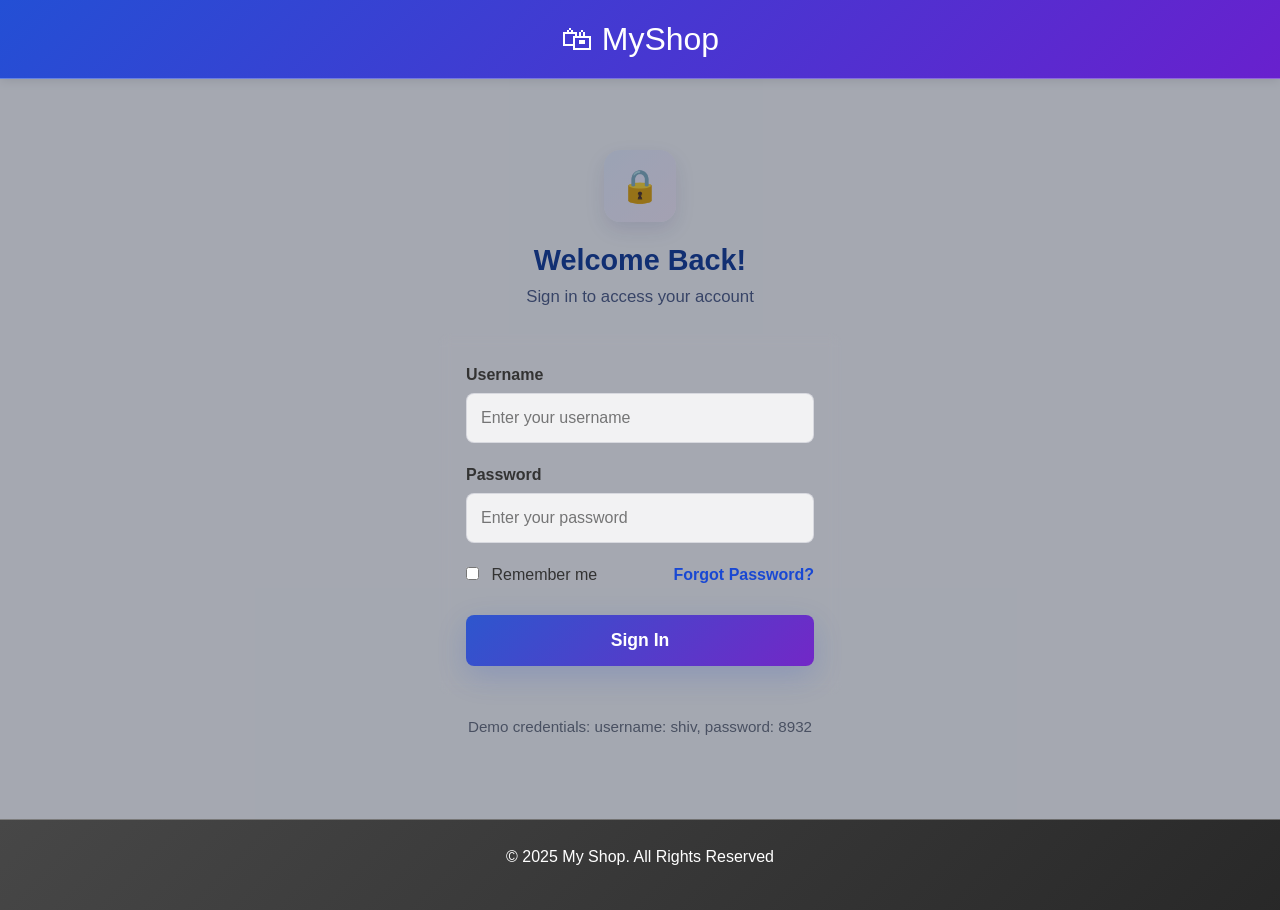
<file: index.html>
<!DOCTYPE html>
<html lang="en">
<head>
<meta charset="UTF-8">
<meta name="viewport" content="width=device-width, initial-scale=1.0">
<title>MyShop - Electronics Store</title>
<link href="https://cdn.jsdelivr.net/npm/bootstrap@5.3.0-alpha1/dist/css/bootstrap.min.css" rel="stylesheet">
<link rel="stylesheet" href="style.css">
</head>
<body>
<header>
<h1>🛍 MyShop</h1>
<nav class="navbar navbar-expand-lg">
  <div class="container-fluid">
    <div class="navbar-nav">
      <a class="nav-link active" aria-current="page" href="index.html">Home</a>
      <a class="nav-link" href="products.html">Products</a>
      <a class="nav-link" href="cart.html">Cart</a>
      <a class="nav-link" href="contact.html">Contact Us</a>
    </div>
  </div>
</nav>
<div class="header-right">
  <span id="welcome-msg" style="display:none; margin-left:8px; font-weight:600;"></span>
  <a href="#" id="logout-link" style="display:none; margin-left:8px;">Logout</a>
</div>
</header>

<section class="hero text-center py-5">
  <div class="container">
    <h2 class="display-4 fw-bold mb-4">Welcome to MyShop Electronics</h2>
    <p class="lead mb-4">Your one-stop destination for the latest electronic gadgets and devices</p>
    <a href="products.html" class="btn btn-primary btn-lg cta-button px-4 py-3">Shop Now</a>
  </div>
</section>

<section class="featured-products py-5 bg-light">
  <div class="container">
    <h2 class="text-center mb-5">Featured Products</h2>
    <div class="row">
      <div class="col-md-4 mb-4">
        <div class="card product-card h-100 shadow-sm">
          <img src="iphone-img1.jpeg" class="card-img-top" alt="Smartphone" style="height: 200px; object-fit: cover;">
          <div class="card-body d-flex flex-column">
            <h3 class="card-title">Iphone 17 pro</h3>
            <p class="card-text fs-4 fw-bold text-primary mt-auto">$599.99</p>
          </div>
        </div>
      </div>
      <div class="col-md-4 mb-4">
        <div class="card product-card h-100 shadow-sm">
          <img src="hp-laptop.jpeg" class="card-img-top" alt="Laptop" style="height: 200px; object-fit: cover;">
          <div class="card-body d-flex flex-column">
            <h3 class="card-title">Gaming Laptop</h3>
            <p class="card-text fs-4 fw-bold text-primary mt-auto">$1299.99</p>
          </div>
        </div>
      </div>
      <div class="col-md-4 mb-4">
        <div class="card product-card h-100 shadow-sm">
          <img src="headphone.jpg" class="card-img-top" alt="Headphones" style="height: 200px; object-fit: cover;">
          <div class="card-body d-flex flex-column">
            <h3 class="card-title">Wireless Headphones</h3>
            <p class="card-text fs-4 fw-bold text-primary mt-auto">$199.99</p>
          </div>
        </div>
      </div>
    </div>
  </div>
</section>

<footer class="bg-dark text-light py-4 mt-5">
  <div class="container">
    <div class="row">
      <div class="col-md-6">
        <h5>MyShop Electronics</h5>
        <p>Your one-stop destination for the latest electronic gadgets and devices.</p>
      </div>
      <div class="col-md-3">
        <h5>Quick Links</h5>
        <ul class="list-unstyled">
          <li><a href="index.html" class="text-light text-decoration-none">Home</a></li>
          <li><a href="products.html" class="text-light text-decoration-none">Products</a></li>
          <li><a href="cart.html" class="text-light text-decoration-none">Cart</a></li>
          <li><a href="contact.html" class="text-light text-decoration-none">Contact</a></li>
        </ul>
      </div>
      <div class="col-md-3">
        <h5>Contact Us</h5>
        <address>
          KL University<br>
          Guntur, AP 522001<br>
          India<br>
          <abbr title="Phone">P:</abbr> +91 7765975881
        </address>
      </div>
    </div>
    <hr class="my-4">
    <div class="text-center">
      <p class="mb-0">&copy; 2025 MyShop Electronics. All Rights Reserved.</p>
    </div>
  </div>
</footer>
</body>
<script src="https://cdn.jsdelivr.net/npm/bootstrap@5.3.0-alpha1/dist/js/bootstrap.bundle.min.js"></script>
<script>
  // Initialize tooltips
  var tooltipTriggerList = [].slice.call(document.querySelectorAll('[data-bs-toggle="tooltip"]'))
  var tooltipList = tooltipTriggerList.map(function (tooltipTriggerEl) {
    return new bootstrap.Tooltip(tooltipTriggerEl)
  })
</script>
<script src="auth.js"></script>
</html>
</file>
<file: style.css>
body {
  margin: 0;
  padding: 0;
  font-family: 'Segoe UI', Tahoma, Geneva, Verdana, sans-serif;
  background-color: rgba(248, 249, 250, 0.95);
  color: #333;
  background-image: url('https://images.unsplash.com/photo-1550075189-3a11a5b1b1f4?ixlib=rb-4.0.3&auto=format&fit=crop&w=1950&q=80');
  background-size: cover;
  background-attachment: fixed;
  background-position: center;
}

.login-body {
  background-image: url('https://images.unsplash.com/photo-1516321318423-f06f85e504b3?ixlib=rb-4.0.3&auto=format&fit=crop&w=1950&q=80');
}

header {
  background: linear-gradient(135deg, rgba(25, 72, 211, 0.85), rgba(106, 17, 203, 0.85));
  color: white;
  padding: 15px 20px;
  text-align: center;
  display: flex;
  justify-content: space-between;
  align-items: center;
  box-shadow: 0 2px 10px rgba(0,0,0,0.1);
  -webkit-backdrop-filter: blur(10px);
  backdrop-filter: blur(10px);
  background-color: rgba(25, 72, 211, 0.7);
  border-bottom: 1px solid rgba(255, 255, 255, 0.3);
}

.login-header {
  justify-content: center;
  padding: 20px;
}

.header-right {
  display: flex;
  align-items: center;
  gap: 12px;
}

.header-right #welcome-msg {
  color: white;
  font-weight: 700;
  background: rgba(255,255,255,0.08);
  padding: 6px 10px;
  border-radius: 8px;
}

.header-right a#logout-link {
  color: white;
  text-decoration: none;
  padding: 6px 10px;
  border-radius: 8px;
  background: rgba(255,255,255,0.06);
}

.header-right a#logout-link:hover { opacity: 0.95; }

header h1 {
  margin: 0;
  font-size: 2rem;
}

nav a {
  color: white;
  text-decoration: none;
  margin: 0 15px;
  font-weight: 500;
  transition: all 0.3s ease;
}

nav a:hover {
  text-decoration: underline;
  transform: translateY(-2px);
}

section {
  min-height: calc(100vh - 120px);
  padding: 20px;
}

.hero {
  text-align: center;
  padding: 80px 20px;
  background: linear-gradient(rgba(25, 72, 211, 0.7), rgba(106, 17, 203, 0.7)), url('https://via.placeholder.com/1200x400') center/cover;
  color: white;
  margin-bottom: 50px;
  border-radius: 15px;
  -webkit-backdrop-filter: blur(5px);
  backdrop-filter: blur(5px);
  border: 1px solid rgba(255, 255, 255, 0.18);
}

.hero h2 {
  font-size: 2.5rem;
  margin-bottom: 20px;
}

.hero p {
  font-size: 1.2rem;
  margin-bottom: 30px;
}

.cta-button {
  background-color: #ff6b6b;
  color: white;
  border: none;
  padding: 15px 30px;
  font-size: 1.1rem;
  border-radius: 30px;
  cursor: pointer;
  transition: all 0.3s ease;
  font-weight: bold;
}

.cta-button:hover {
  background-color: #ff5252;
  transform: scale(1.05);
  box-shadow: 0 5px 15px rgba(0,0,0,0.2);
}
.product-body { background-image: url('https://images.unsplash.com/photo-1516321318423-f06f85e504b3?ixlib=rb-4.0.3&auto=format&fit=crop&w=1950&q=80'); }

.featured-products h2 {
  text-align: center;
  font-size: 2rem;
  margin-bottom: 30px;
  color: #1948d3;
}

.product-grid {
  display: grid;
  grid-template-columns: repeat(auto-fit, minmax(250px, 1fr));
  gap: 30px;
  margin-top: 20px;
}

.product-card {
  background: rgba(255, 255, 255, 0.7);
  border-radius: 15px;
  overflow: hidden;
  box-shadow: 0 8px 32px rgba(31, 38, 135, 0.2);
  transition: transform 0.3s ease, box-shadow 0.3s ease;
  text-align: center;
  padding: 25px;
  -webkit-backdrop-filter: blur(4px);
  backdrop-filter: blur(4px);
  border: 1px solid rgba(255, 255, 255, 0.18);
  margin: 10px;
}

.product-card:hover {
  transform: translateY(-10px);
  box-shadow: 0 15px 30px rgba(0,0,0,0.2);
}

.product-card img {
  max-width: 100%;
  height: 150px;
  object-fit: cover;
  border-radius: 5px;
}

.product-card h3 {
  margin: 15px 0 10px;
  font-size: 1.3rem;
}

.product-card p {
  font-size: 1.2rem;
  font-weight: bold;
  color: #1948d3;
}

.products-container {
  max-width: 1200px;
  margin: 0 auto;
}

.products-header {
  text-align: center;
  margin-bottom: 30px;
}

.products-header h1 {
  color: #1948d3;
  font-size: 2.5rem;
}

.product-list {
  display: grid;
  grid-template-columns: repeat(auto-fill, minmax(280px, 1fr));
  gap: 25px;
}

.product-item {
  background: rgba(255, 255, 255, 0.7);
  border-radius: 15px;
  overflow: hidden;
  box-shadow: 0 8px 32px rgba(31, 38, 135, 0.2);
  transition: all 0.3s ease;
  text-align: center;
  padding: 25px;
  -webkit-backdrop-filter: blur(4px);
  backdrop-filter: blur(4px);
  border: 1px solid rgba(255, 255, 255, 0.18);
  margin: 10px;
}

.product-item:hover {
  transform: translateY(-5px);
  box-shadow: 0 10px 25px rgba(0,0,0,0.15);
}

.product-item img {
  max-width: 100%;
  height: 180px;
  object-fit: cover;
  border-radius: 5px;
}

.product-item h3 {
  margin: 15px 0 10px;
  font-size: 1.2rem;
}

.product-item .price {
  font-size: 1.3rem;
  font-weight: bold;
  color: #1948d3;
  margin: 10px 0;
}

.product-item .description {
  color: #666;
  font-size: 0.9rem;
  margin-bottom: 15px;
  min-height: 60px;
}

.add-to-cart {
  background-color: #ff6b6b;
  color: white;
  border: none;
  padding: 10px 20px;
  border-radius: 5px;
  cursor: pointer;
  font-weight: bold;
  transition: all 0.3s ease;
}

.add-to-cart:hover {
  background-color: #ff5252;
}

.contact-container {
  display: grid;
  grid-template-columns: 1fr 1fr;
  gap: 50px;
  margin-top: 40px;
  background: rgba(255, 255, 255, 0.7);
  padding: 30px;
  border-radius: 15px;
  -webkit-backdrop-filter: blur(4px);
  backdrop-filter: blur(4px);
  border: 1px solid rgba(255, 255, 255, 0.18);
}

.contact-info h2, .contact-form h2 {
  color: #1948d3;
  margin-bottom: 20px;
}

.contact-method {
  margin-bottom: 25px;
}

.contact-method h3 {
  color: #1948d3;
  margin-bottom: 5px;
}

.form-group {
  margin-bottom: 20px;
}

.form-group label {
  display: block;
  margin-bottom: 5px;
  font-weight: 500;
}

.form-group input, .form-group textarea {
  width: 100%;
  padding: 15px;
  border: 1px solid rgba(221, 221, 221, 0.7);
  border-radius: 8px;
  font-family: inherit;
  font-size: 1rem;
  background: rgba(255, 255, 255, 0.6);
  -webkit-backdrop-filter: blur(2px);
  backdrop-filter: blur(2px);
}

.form-group input:focus, .form-group textarea:focus {
  outline: none;
  border-color: #1948d3;
  box-shadow: 0 0 0 2px rgba(25, 72, 211, 0.2);
}

.submit-button {
  background: linear-gradient(135deg, rgba(25, 72, 211, 0.85), rgba(106, 17, 203, 0.85));
  color: white;
  border: none;
  padding: 15px 35px;
  border-radius: 8px;
  cursor: pointer;
  font-size: 1.1rem;
  font-weight: 500;
  transition: all 0.3s ease;
  -webkit-backdrop-filter: blur(5px);
  backdrop-filter: blur(5px);
  border: 1px solid rgba(255, 255, 255, 0.18);
}

.submit-button:hover {
  transform: translateY(-2px);
  box-shadow: 0 5px 15px rgba(0,0,0,0.2);
}

.cart-container {
  display: grid;
  grid-template-columns: 2fr 1fr;
  gap: 30px;
  margin-top: 30px;
}

.cart-item {
  display: flex;
  align-items: center;
  background: rgba(255, 255, 255, 0.7);
  padding: 25px;
  border-radius: 15px;
  box-shadow: 0 8px 32px rgba(31, 38, 135, 0.2);
  margin-bottom: 25px;
  -webkit-backdrop-filter: blur(4px);
  backdrop-filter: blur(4px);
  border: 1px solid rgba(255, 255, 255, 0.18);
}

.cart-item img {
  width: 100px;
  height: 75px;
  object-fit: cover;
  border-radius: 5px;
  margin-right: 20px;
}

.item-details {
  flex: 1;
}

.item-details h3 {
  margin: 0 0 5px 0;
}

.item-details p {
  margin: 5px 0;
  color: #666;
}

.item-details .price {
  font-weight: bold;
  color: #1948d3;
  font-size: 1.1rem;
  margin-top: 10px;
}

.item-quantity {
  display: flex;
  align-items: center;
  margin: 0 20px;
}

.item-quantity button {
  background: #f0f0f0;
  border: none;
  width: 30px;
  height: 30px;
  border-radius: 50%;
  cursor: pointer;
  font-weight: bold;
}

.item-quantity span {
  margin: 0 10px;
  font-weight: 500;
}

.item-total {
  margin: 0 20px;
  font-weight: bold;
  font-size: 1.1rem;
}

.remove-item {
  background: #ff6b6b;
  color: white;
  border: none;
  padding: 8px 15px;
  border-radius: 5px;
  cursor: pointer;
  font-weight: 500;
}

.remove-item:hover {
  background: #ff5252;
}

.cart-summary {
  background: rgba(255, 255, 255, 0.7);
  padding: 30px;
  border-radius: 15px;
  box-shadow: 0 8px 32px rgba(31, 38, 135, 0.2);
  height: fit-content;
  -webkit-backdrop-filter: blur(4px);
  backdrop-filter: blur(4px);
  border: 1px solid rgba(255, 255, 255, 0.18);
}

.cart-summary h2 {
  margin-top: 0;
  color: #1948d3;
  padding-bottom: 15px;
  border-bottom: 1px solid #eee;
}

.summary-item {
  display: flex;
  justify-content: space-between;
  margin: 15px 0;
}

.summary-total {
  display: flex;
  justify-content: space-between;
  margin: 20px 0;
  padding-top: 15px;
  border-top: 1px solid #eee;
  font-size: 1.2rem;
}

.checkout-button {
  width: 100%;
  background: linear-gradient(135deg, rgba(25, 72, 211, 0.85), rgba(106, 17, 203, 0.85));
  color: white;
  border: none;
  padding: 18px;
  border-radius: 8px;
  cursor: pointer;
  font-size: 1.2rem;
  font-weight: 500;
  transition: all 0.3s ease;
  -webkit-backdrop-filter: blur(5px);
  backdrop-filter: blur(5px);
  border: 1px solid rgba(255, 255, 255, 0.18);
}

.checkout-button:hover {
  transform: translateY(-2px);
  box-shadow: 0 5px 15px rgba(0,0,0,0.2);
}

footer {
  background: linear-gradient(135deg, rgba(51, 51, 51, 0.85), rgba(17, 17, 17, 0.85));
  color: white;
  text-align: center;
  padding: 25px 0;
  margin-top: auto;
  -webkit-backdrop-filter: blur(10px);
  backdrop-filter: blur(10px);
  border-top: 1px solid rgba(255, 255, 255, 0.3);
}

.login-footer {
  background: linear-gradient(135deg, rgba(51, 51, 51, 0.9), rgba(17, 17, 17, 0.9));
  margin-top: 0;
}

.login-container {
  min-height: calc(100vh - 160px);
  display: flex;
  align-items: center;
  justify-content: center;
  padding: 40px 20px;
}

.login-form {
  width: 100%;
  max-width: 420px;
  background: transparent;
  padding: 30px 28px;
  border-radius: 12px;
  box-shadow: none;
  -webkit-backdrop-filter: blur(6px);
  backdrop-filter: blur(6px);
  border: none;
}

.login-container h1 {
  text-align: center;
  margin-bottom: 18px;
  color: #1948d3;
}

.login-form .form-group input {
  padding: 12px 14px;
  font-size: 1rem;
}

.login-form button {
  width: 100%;
  padding: 12px 16px;
  background: linear-gradient(135deg, rgba(25, 72, 211, 0.85), rgba(106, 17, 203, 0.85));
  color: white;
  border: none;
  border-radius: 8px;
  font-weight: 600;
  cursor: pointer;
  margin-top: 8px;
}

.login-form .note {
  margin-top: 12px;
  text-align: center;
  color: #6b7280;
  font-size: 0.95rem;
}

.login-form .form-group label {
  font-weight: 600;
  display: block;
  margin-bottom: 6px;
}


.login-content {
  width: 100%;
  max-width: 460px;
  padding: 28px 28px 22px;
}

.login-top {
  text-align: center;
  margin-bottom: 24px;
}

.login-logo {
  display: inline-flex;
  align-items: center;
  justify-content: center;
  width: 72px;
  height: 72px;
  font-size: 32px;
  margin: 0 auto 15px;
  border-radius: 16px;
  background: linear-gradient(135deg, #e9f0ff, #f7eefc);
  box-shadow: 0 8px 20px rgba(31, 38, 135, 0.12);
}

.login-title {
  margin: 6px 0 6px;
  font-size: 1.8rem;
  color: #163f9a;
  font-weight: 700;
}

.login-subtitle {
  margin: 0;
  color: #505f88;
  font-size: 1.05rem;
}

.login-form .form-group {
  margin-bottom: 20px;
}

.login-form .form-group input {
  padding: 12px 14px;
  font-size: 1rem;
  background: rgba(255,255,255,0.85);
  border: 1px solid rgba(200,200,210,0.6);
  border-radius: 8px;
}

.login-form .form-group input:focus {
  border-color: #1948d3;
  box-shadow: 0 0 0 2px rgba(25, 72, 211, 0.2);
  outline: none;
}

.remember-row {
  display: flex;
  justify-content: space-between;
  align-items: center;
  margin-bottom: 20px;
}

.remember input {
  margin-right: 8px;
}

.forgot-link {
  color: #1948d3;
  text-decoration: none;
  font-weight: 600;
}

.forgot-link:hover { text-decoration: underline; }

.signin-button {
  width: 100%;
  padding: 14px 16px;
  border-radius: 12px;
  font-weight: 700;
  font-size: 1.1rem;
  background: linear-gradient(135deg, #1948d3, #6a11cb);
  color: #fff;
  border: none;
  box-shadow: 0 10px 30px rgba(25,72,211,0.18);
  transition: transform 0.15s ease, box-shadow 0.15s ease;
  cursor: pointer;
}

.signin-button:hover { 
  transform: translateY(-2px); 
  box-shadow: 0 14px 40px rgba(25,72,211,0.22); 
}

.note { 
  text-align: center; 
  color: #6b7280; 
  margin-top: 20px; 
  font-size: 0.95rem; 
}

/* Slightly dim the page behind the card on login to focus */
.login-container::before {
  content: '';
  position: absolute;
  left: 0; right: 0; top: 0; bottom: 0;
  background: rgba(10, 18, 40, 0.35);
  z-index: 0;
}

.login-container { position: relative; z-index: 1; }
</file>
